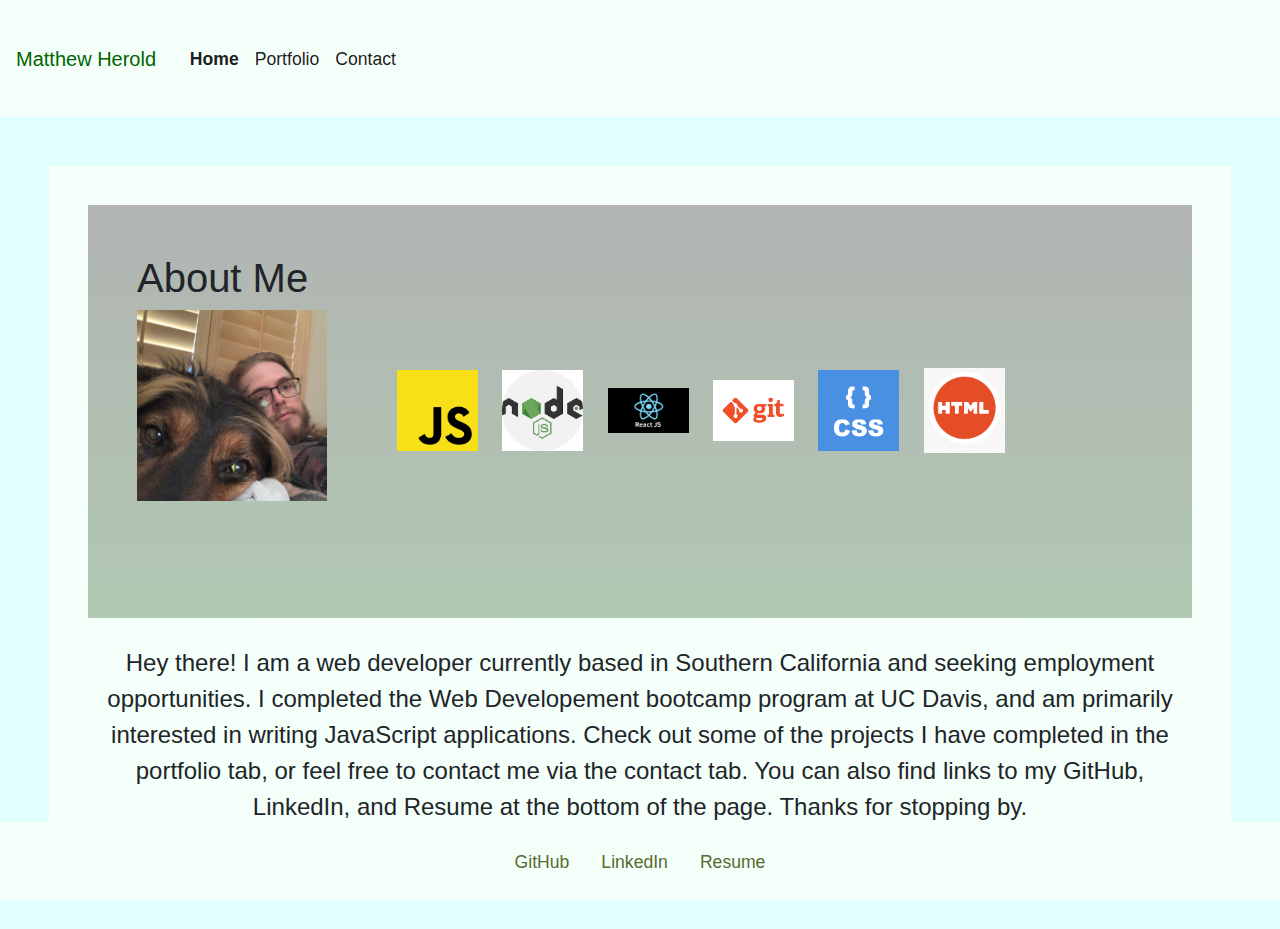
<file: index.html>
<!DOCTYPE html>
<html lang="en">
  <link rel="stylesheet" href="https://maxcdn.bootstrapcdn.com/bootstrap/4.0.0/css/bootstrap.min.css" 
        integrity="sha384-Gn5384xqQ1aoWXA+058RXPxPg6fy4IWvTNh0E263XmFcJlSAwiGgFAW/dAiS6JXm" crossorigin="anonymous">
<link href="./CSS/style.css"
      rel="stylesheet">
<head>
    <meta charset="UTF-8">
    <meta name="viewport" content="width=device-width, initial-scale=1.0">
    <title>Index</title>
</head>
<body>
  <nav class="navbar navbar-expand-lg navbar-light">
      <a class="navbar-brand" href="./index.html" id="navHead">Matthew Herold</a>
       <button class="navbar-toggler" type="button" data-toggle="collapse" data-target="#navbarSupportedContent" aria-controls="navbarSupportedContent"
        aria-expanded="false" aria-label="Toggle navigation">
        <span class="navbar-toggler-icon"></span>
       </button>
       <div class="collapse navbar-collapse" id="navbarSupportedContent">
         <ul class="navbar-nav mr-auto" id =navList>
           <li class="nav-item active">
             <a class="nav-link currentPage" href="./index.html">Home</span></a>
           </li>
               <li class="nav-item active">
                <a class="nav-link" href="./portfolio.html">Portfolio</span></a>
              </li>
              <li class="nav-item active">
                <a class="nav-link" href="mailto:matthewdherold@gmail.com">Contact</span></a>
               </li>
        </ul>
     </div>
     </nav>

    <div class="elementForm">
      <div id="banner">
        <div id="aboutMeDiv">
    <h1>About Me</h1>
    <img src=".\Assets\meAndMandy.jpg" alt="selfy with dog" id="homeImg">
  </div>
    <div id="homeImgDiv">
    <img src=".\Assets\jsLogo.png" alt="logo" class="badgeImgs" id="">
    <img src=".\Assets\nodeLogo.png" alt="logo" class="badgeImgs" id="">
    <img src=".\Assets\reactLogo.png" alt="logo" class="badgeImgs" id="">
    <img src=".\Assets\gitLogo.jpg" alt="logo" class="badgeImgs" id="">
    <img src=".\Assets\cssLogo.png" alt="logo" class="badgeImgs" id="">
    <img src=".\Assets\htmlLogo.png" alt="logo" class="badgeImgs" id="">
  </div>
      </div>
    <p id="aboutMe"> 
        Hey there! I am a web developer currently based in Southern California and seeking employment opportunities. 
        I completed the Web Developement bootcamp program at UC Davis, and am primarily interested in writing JavaScript applications. 
        Check out some of the projects I have completed in the portfolio tab, or feel free to contact me via the contact tab. 
        You can also find links to my GitHub, LinkedIn, and Resume at the bottom of the page. Thanks for stopping by.
     
    </p>
    </div>

    <footer>
      <button class="nav-link" onclick="gitLink()">GitHub</button>
      <button class="nav-link" onclick="linkedLink()">LinkedIn</button>
      <button class="nav-link" onclick="resumeLink()">Resume</button>
    </footer>
  <script src="https://code.jquery.com/jquery-3.2.1.slim.min.js" integrity="sha384-KJ3o2DKtIkvYIK3UENzmM7KCkRr/rE9/Qpg6aAZGJwFDMVNA/GpGFF93hXpG5KkN" crossorigin="anonymous"></script>
  <script src="https://cdnjs.cloudflare.com/ajax/libs/popper.js/1.12.9/umd/popper.min.js" integrity="sha384-ApNbgh9B+Y1QKtv3Rn7W3mgPxhU9K/ScQsAP7hUibX39j7fakFPskvXusvfa0b4Q" crossorigin="anonymous"></script>
  <script src="https://maxcdn.bootstrapcdn.com/bootstrap/4.0.0/js/bootstrap.min.js" integrity="sha384-JZR6Spejh4U02d8jOt6vLEHfe/JQGiRRSQQxSfFWpi1MquVdAyjUar5+76PVCmYl" crossorigin="anonymous"></script>
  <script src="./JavaScript/script.js"></script>
</body>
</html>
</file>
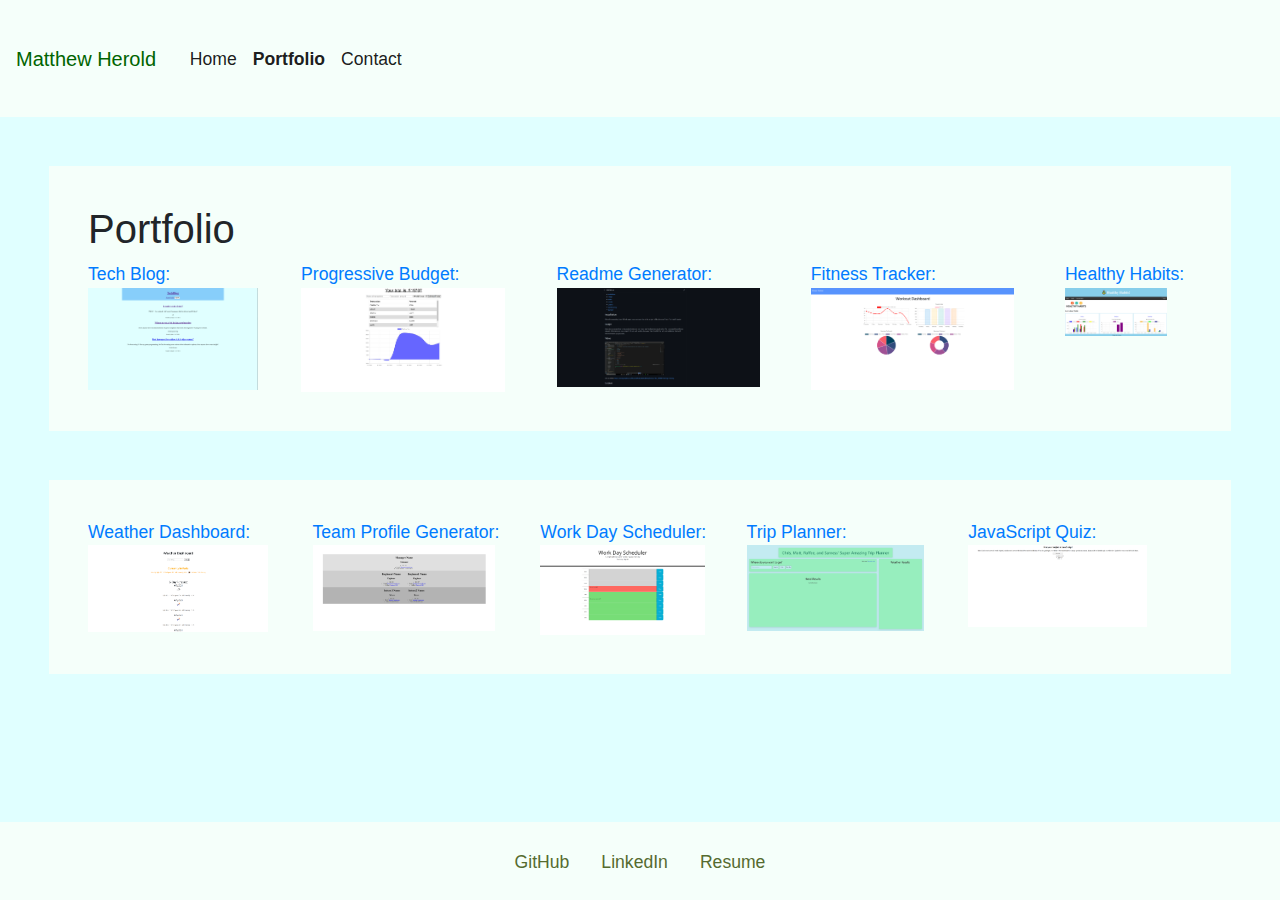
<file: portfolio.html>
<!DOCTYPE html>
<html lang="en">
<link rel="stylesheet" href="https://maxcdn.bootstrapcdn.com/bootstrap/4.0.0/css/bootstrap.min.css" 
      integrity="sha384-Gn5384xqQ1aoWXA+058RXPxPg6fy4IWvTNh0E263XmFcJlSAwiGgFAW/dAiS6JXm" crossorigin="anonymous">
<link href="./CSS/style.css"
      rel="stylesheet">
<head>
    <meta charset="UTF-8">
    <meta name="viewport" content="width=device-width, initial-scale=1.0">
    <title>Portfolio</title>
</head>
<body>
  <nav class="navbar navbar-expand-lg navbar-light">
      <a class="navbar-brand" href="./index.html" id="navHead">Matthew Herold</a>
       <button class="navbar-toggler" type="button" data-toggle="collapse" data-target="#navbarSupportedContent" aria-controls="navbarSupportedContent"
        aria-expanded="false" aria-label="Toggle navigation">
        <span class="navbar-toggler-icon"></span>
       </button>
       <div class="collapse navbar-collapse" id="navbarSupportedContent">
         <ul class="navbar-nav mr-auto" id =navList>
           <li class="nav-item active">
             <a class="nav-link" href="./index.html">Home</span></a>
           </li>
               <li class="nav-item active">
                <a class="nav-link currentPage" href="./portfolio.html">Portfolio</span></a>
              </li>
              <li class="nav-item active">
                <a class="nav-link" href="mailto:matthewdherold@gmail.com">Contact</span></a>
              </li>
        </ul>
     </div>
     </nav>

<div class="elementForm">
  <h1>Portfolio</h1>
  <div id="portfolioCon">

    <div> <a class="portLink" href="https://github.com/matthewdherold/HW4-1-21">Tech Blog:
    <img class="portImg" src="./Assets/techBlog.png" alt="Tech Blog"></a>
  </div><div> <a class="portLink" href="https://github.com/matthewdherold/HW4-29-21">Progressive Budget:
    <img class="portImg" src="./Assets/progressiveBudget.png" alt="Progressive Budget"></a>
  </div><div> <a class="portLink" href="https://github.com/matthewdherold/HW2-25-21">Readme Generator:
    <img class="portImg" src="./Assets/READMEgen.png" alt="Readme Generator"></a>
  </div><div> <a class="portLink" href="https://github.com/matthewdherold/HW4-22-21">Fitness Tracker:
    <img class="portImg" src="./Assets/fitnessTracker.png" alt="Fitness Tracker"></a>
    </div><div> <a class="portLink" href="https://github.com/reybrac/HealthyHabits">Healthy Habits:
    <img class="portImg" src="./Assets/healthyHabits.jpg" alt="Healthy Habits Group Project"></a>
  </div></div></div>

  <div class="elementForm">
    <div id="portfolioCon">
      <div> <a class="portLink" href="https://github.com/matthewdherold/HW2-4-21">Weather Dashboard:
      <img class="portImg" src="./Assets/weatherDash.png" alt="Weather Dashboard App"></a>
    </div><div> <a class="portLink" href="https://github.com/matthewdherold/HW3-4-21">Team Profile Generator:
      <img class="portImg" src="./Assets/teamGen.png" alt="Team Profile Generator"></a>
    </div><div> <a class="portLink" href="https://github.com/matthewdherold/HW1-28-21">Work Day Scheduler:
      <img class="portImg" src="./Assets/scheduler.png" alt="Work Day Scheduler"></a>
    </div><div> <a class="portLink" href="https://github.com/matthewdherold/GroupProject">Trip Planner:
      <img class="portImg" src="./Assets/project1.png" alt="Trip Planner Group Project"></a>
      </div><div> <a class="portLink" href="https://github.com/matthewdherold/HW1-21-21">JavaScript Quiz:
      <img class="portImg" src="./Assets/codeQuiz.png" alt="JavaScript Quiz"></a>
    </div></div></div>

    <footer>
      <button class="nav-link" onclick="gitLink()">GitHub</button>
      <button class="nav-link" onclick="linkedLink()">LinkedIn</button>
      <button class="nav-link" onclick="resumeLink()">Resume</button>
    </footer>
  <script src="https://code.jquery.com/jquery-3.2.1.slim.min.js" integrity="sha384-KJ3o2DKtIkvYIK3UENzmM7KCkRr/rE9/Qpg6aAZGJwFDMVNA/GpGFF93hXpG5KkN" crossorigin="anonymous"></script>
  <script src="https://cdnjs.cloudflare.com/ajax/libs/popper.js/1.12.9/umd/popper.min.js" integrity="sha384-ApNbgh9B+Y1QKtv3Rn7W3mgPxhU9K/ScQsAP7hUibX39j7fakFPskvXusvfa0b4Q" crossorigin="anonymous"></script>
  <script src="https://maxcdn.bootstrapcdn.com/bootstrap/4.0.0/js/bootstrap.min.js" integrity="sha384-JZR6Spejh4U02d8jOt6vLEHfe/JQGiRRSQQxSfFWpi1MquVdAyjUar5+76PVCmYl" crossorigin="anonymous"></script>
  <script src="./JavaScript/script.js"></script>
</body>
</html>
</file>
<file: CSS/style.css>
body {
    background-color: lightcyan;
    font-size: 110%;
}

nav {
    position: fixed;
    background-color: mintcream;
    width: 100%;
    height: 12ch;
}

.badgeImgs {
    padding: 1ch;
    max-width: 14%;
}

.portImg {
    max-width: 80%;
}

footer {
    background-color: mintcream;
    position: fixed;
    bottom: 0;
    padding: 2ch;
    width: 100%;
    height: 8ch;
    justify-content: center;
    display: flex;
    flex-wrap: wrap;
}

#portfolioCon {
    display: flex;
}

.nav-link {
    color: darkolivegreen;
    background:  transparent;
    border: none;
    outline: none;
}

.nav-link:focus {
    border: none;
    outline: none;
}

.currentPage {
    font-weight: 650;
}

.formGroup {
    padding: 4ch;
}

.formInput {
    max-width: 50%;
}

.formLabel {
    padding: 1ch;
}

.elementForm {
    margin: 5ch; 
    background-color: mintcream; 
    padding: 4ch;
}

#userMessage {
    max-width: 70%;
}

#banner {
    display: inline-block;
    padding: 4ch;
    padding-bottom: 6ch;
    background-image: linear-gradient(rgb(177, 180, 178), rgb(177, 190, 178), rgb(177, 200, 178));
}

#aboutMe {
    font-size: x-large;
    padding-top: 2ch;
    text-align: center;
}

#aboutMeDiv {
    margin-bottom: 4ch;
    padding: 1ch;
    display: inline-block;
}

#homeImgDiv {
    width: 70%;
    display: inline-block;
    text-align: center;
}

#homeImg {
    padding-bottom: 1ch; 
    max-width: 200px;
    max-height: 200px;
}

#navHead {
    color: darkgreen
}

#navbarSupportedContent {
    z-index: 2;
    width: 100%;
    padding: 1ch;
    background-color: mintcream;
}

@media screen and (max-width: 1079px) {
    .badgeImgs {
        max-height: 80px;
        max-width: 80px;
    }
    #portfolioCon {
        display: inline-block;
    }
    .portImg {
        max-width: 80%;
    }
}
</file>
